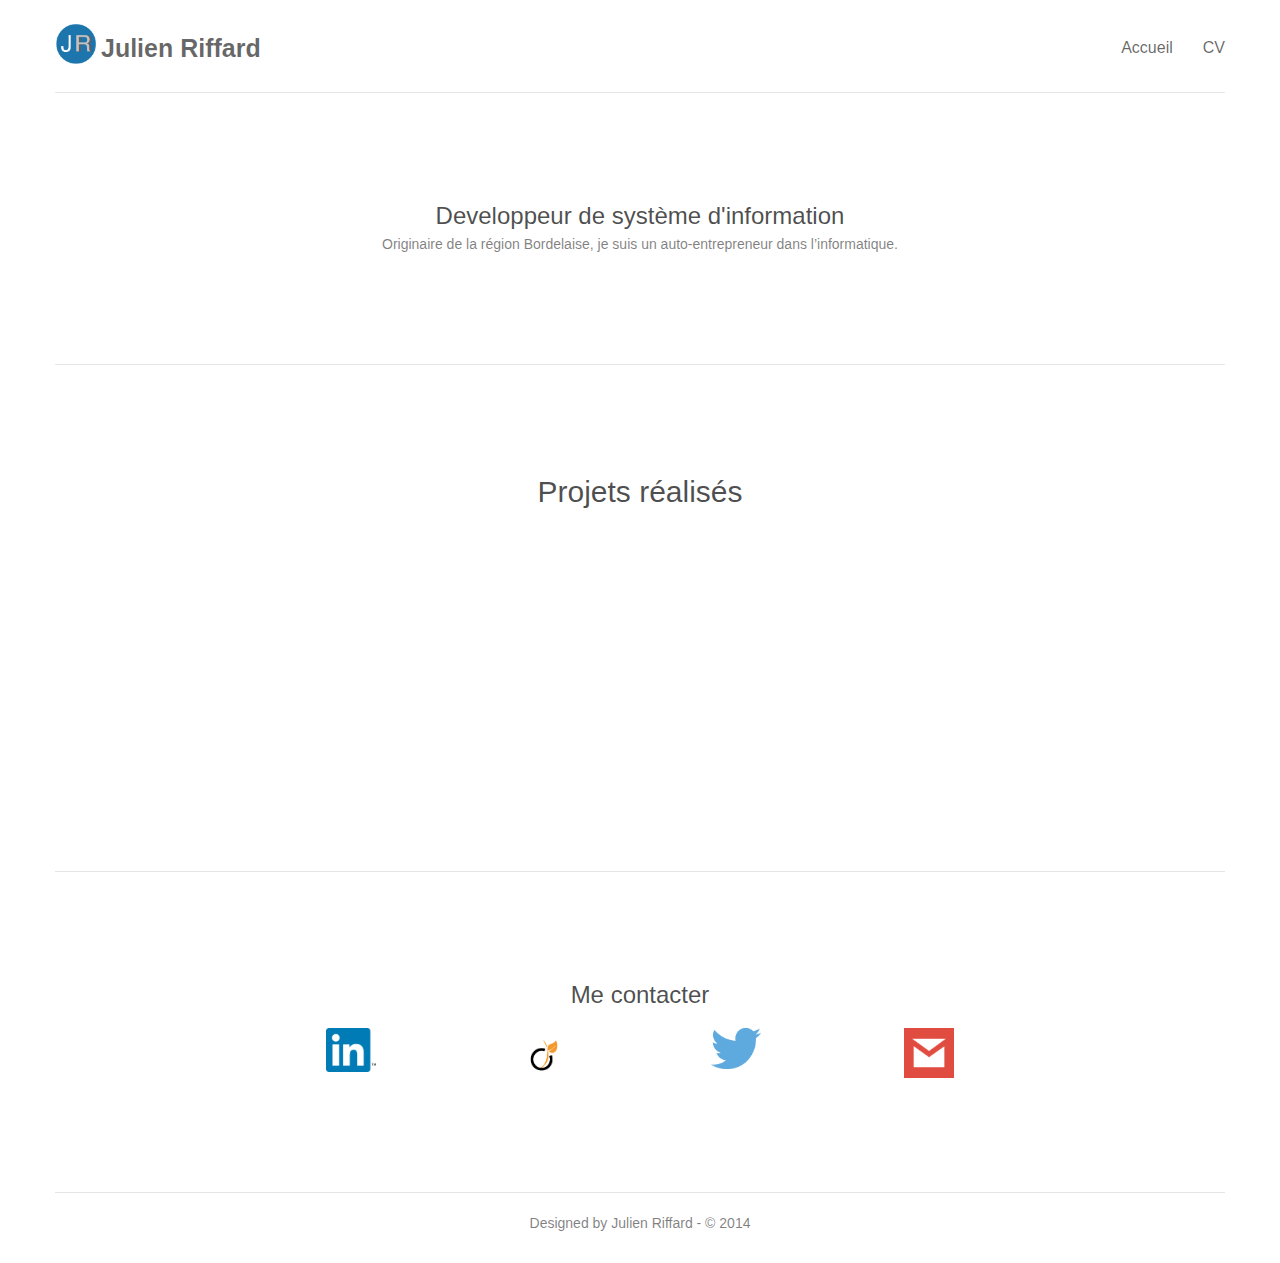
<file: index.html>
<!doctype html>
<html>
<head>
    <meta charset="utf-8">
    <meta name="keywords" content="julien, riffard, conception, integration, developpement, informatique, freelance, ios, android, github, html, css, nodejs, jquery, site, web, mobile, contact, linkedin, viadeo, mail, bordeaux, epsi, ecole, auto, entrepreneur, cv, portfolio" />
    <meta name="description" content="Julien Riffard - Auto entrepreneur">
    <meta name="viewport" content="width=device-width, initial-scale=1">
    <link rel="stylesheet" type="text/css" href="./css/bootstrap.css">
    <link rel="stylesheet" type="text/css" href="./css/animate.css">
    <link rel="stylesheet" id="ppstyle" type="text/css" href="style.css">
    <link rel='stylesheet' href='./css/font-awesome.min.css'/>
    <script src="./js/jquery-2.1.0.min.js"></script>
    <script src="./js/bootstrap.js"></script>
    <script src="./js/blocs.js"></script>
    <script src="./js/jquery.inview.min.js"></script>
    <title>Julien Riffard - Accueil</title>
</head>
<body>
<!-- Main container -->
<div class="page-container">
    
<!-- Navigation Bloc -->
<div class="bloc l-bloc " id="nav-bloc">
	<div class="container bloc-sm">
		<nav class="navbar row">
			<div class="navbar-header">
				<a class="navbar-brand" href="index.html"><img src="img/logo.png" alt='' />Julien Riffard</a>
				<button id="nav-toggle" type="button" class="ui-navbar-toggle navbar-toggle" data-toggle="collapse" data-target=".navbar-1">
					<span class="sr-only">Toggle navigation</span><span class="icon-bar"></span><span class="icon-bar"></span><span class="icon-bar"></span>
				</button>
			</div>
			<div class="collapse navbar-collapse navbar-1">
				<ul class="site-navigation nav">
					<li class="active">
						<a href="index.html" id="pl-0">Accueil</a>
					</li>
					<li>
						<a href="cv.html" id="pl-undefined">CV</a>
					</li>
				</ul>
			</div>
		</nav>
	</div>
</div>
<!-- Navigation Bloc END -->

<!-- bloc-1 -->
<div class="bloc l-bloc " id="bloc-1">
	<div class="container b-divider bloc-lg">
		<div class="row">
			<div class="col-sm-12">
				<h3 class="text-center mg-sm">
					Developpeur de système d'information
				</h3>
				<p class="text-center">
					Originaire de la région Bordelaise, je suis un auto-entrepreneur dans l&rsquo;informatique.
				</p>
			</div>
		</div>
	</div>
</div>
<!-- bloc-1 END -->

<!-- bloc-2 -->
<div class="bloc l-bloc" id="bloc-2">
	<div class="container bloc-lg">
		<div class="row">
			<div class="col-sm-12">
				<h2 class="text-center mg-md">
					Projets réalisés
				</h2>
			</div>
		</div>
		<div id='div-projets' class="row voffset-lg animated">
			<div class="col-sm-3">
				<img src="img/E.Leclerc_logo.png" class="img-responsive center-block" width="200" alt='' />
				<h3 class="mg-md text-left text-center">
					Gestion numérique de la billetterie
				</h3>
				<p class="text-left text-center">
					Grézieu La Varenne (69)
				</p>
			</div>
		</div>
	</div>
</div>
<!-- bloc-2 END -->

<!-- Footer - bloc-12 -->
<div class="bloc l-bloc " id="bloc-12">
	<div class="container b-divider bloc-lg">
		<div class="row">
			<div class="col-sm-12">
				<h3 class="text-center mg-md">
					Me contacter
				</h3>
			</div>
			<div class="col-sm-12 col-md-8 col-md-offset-2">
				<div class="col-sm-3">
					<a href="http://fr.linkedin.com/pub/julien-riffard/65/856/b26/" target="_blank"><img src="img/LinkedIn.png" class="img-responsive center-block mg-sm" width="50" alt="Linked In" /></a>
				</div>
				<div class="col-sm-3">
					<a href=" http://www.viadeo.com/fr/profile/julien.riffard1" target="_blank"><img src="img/Viadeo.png" class="img-responsive center-block mg-sm" width="50" alt="Viadeo" /></a>
				</div>
				<div class="col-sm-3">
					<a href="https://twitter.com/anoltami" target="_blank"><img src="img/Twitter.png" class="img-responsive center-block mg-sm" width="50" alt="Twitter" /></a>
				</div>
				<div class="col-sm-3">
					<a href="mailto:julien.riffard40@gmail.com" target="_blank"><img src="img/Gmail.png" class="img-responsive center-block mg-sm" width="50" alt="Email" /></a>
				</div>
			</div>
		</div>
	</div>
</div>
<!-- Footer - bloc-12 END -->

<!-- Footer - bloc-13 -->
<div class="bloc l-bloc " id="bloc-13">
	<div class="container bloc-sm">
		<div class="row">
			<div class="col-sm-12">
				<p class="text-center">
					Designed by Julien Riffard - © 2014
				</p>
			</div>
		</div>
	</div>
</div>
<!-- Footer - bloc-13 END -->
</div>
<!-- Main container END -->

</body>
    
<!-- Google Analytics -->

<!-- Google Analytics END -->
<script type="text/javascript">

mobilecheck = function() {
  var check = false;
  (function(a,b){if(/(android|bb\d+|meego).+mobile|avantgo|bada\/|blackberry|blazer|compal|elaine|fennec|hiptop|iemobile|ip(hone|od)|iris|kindle|lge |maemo|midp|mmp|mobile.+firefox|netfront|opera m(ob|in)i|palm( os)?|phone|p(ixi|re)\/|plucker|pocket|psp|series(4|6)0|symbian|treo|up\.(browser|link)|vodafone|wap|windows ce|xda|xiino/i.test(a)||/1207|6310|6590|3gso|4thp|50[1-6]i|770s|802s|a wa|abac|ac(er|oo|s\-)|ai(ko|rn)|al(av|ca|co)|amoi|an(ex|ny|yw)|aptu|ar(ch|go)|as(te|us)|attw|au(di|\-m|r |s )|avan|be(ck|ll|nq)|bi(lb|rd)|bl(ac|az)|br(e|v)w|bumb|bw\-(n|u)|c55\/|capi|ccwa|cdm\-|cell|chtm|cldc|cmd\-|co(mp|nd)|craw|da(it|ll|ng)|dbte|dc\-s|devi|dica|dmob|do(c|p)o|ds(12|\-d)|el(49|ai)|em(l2|ul)|er(ic|k0)|esl8|ez([4-7]0|os|wa|ze)|fetc|fly(\-|_)|g1 u|g560|gene|gf\-5|g\-mo|go(\.w|od)|gr(ad|un)|haie|hcit|hd\-(m|p|t)|hei\-|hi(pt|ta)|hp( i|ip)|hs\-c|ht(c(\-| |_|a|g|p|s|t)|tp)|hu(aw|tc)|i\-(20|go|ma)|i230|iac( |\-|\/)|ibro|idea|ig01|ikom|im1k|inno|ipaq|iris|ja(t|v)a|jbro|jemu|jigs|kddi|keji|kgt( |\/)|klon|kpt |kwc\-|kyo(c|k)|le(no|xi)|lg( g|\/(k|l|u)|50|54|\-[a-w])|libw|lynx|m1\-w|m3ga|m50\/|ma(te|ui|xo)|mc(01|21|ca)|m\-cr|me(rc|ri)|mi(o8|oa|ts)|mmef|mo(01|02|bi|de|do|t(\-| |o|v)|zz)|mt(50|p1|v )|mwbp|mywa|n10[0-2]|n20[2-3]|n30(0|2)|n50(0|2|5)|n7(0(0|1)|10)|ne((c|m)\-|on|tf|wf|wg|wt)|nok(6|i)|nzph|o2im|op(ti|wv)|oran|owg1|p800|pan(a|d|t)|pdxg|pg(13|\-([1-8]|c))|phil|pire|pl(ay|uc)|pn\-2|po(ck|rt|se)|prox|psio|pt\-g|qa\-a|qc(07|12|21|32|60|\-[2-7]|i\-)|qtek|r380|r600|raks|rim9|ro(ve|zo)|s55\/|sa(ge|ma|mm|ms|ny|va)|sc(01|h\-|oo|p\-)|sdk\/|se(c(\-|0|1)|47|mc|nd|ri)|sgh\-|shar|sie(\-|m)|sk\-0|sl(45|id)|sm(al|ar|b3|it|t5)|so(ft|ny)|sp(01|h\-|v\-|v )|sy(01|mb)|t2(18|50)|t6(00|10|18)|ta(gt|lk)|tcl\-|tdg\-|tel(i|m)|tim\-|t\-mo|to(pl|sh)|ts(70|m\-|m3|m5)|tx\-9|up(\.b|g1|si)|utst|v400|v750|veri|vi(rg|te)|vk(40|5[0-3]|\-v)|vm40|voda|vulc|vx(52|53|60|61|70|80|81|83|85|98)|w3c(\-| )|webc|whit|wi(g |nc|nw)|wmlb|wonu|x700|yas\-|your|zeto|zte\-/i.test(a.substr(0,4)))check = true})(navigator.userAgent||navigator.vendor||window.opera);
  return check;
}

	$(function() {

		$('#div-projets').bind('inview', function(event, visible, visiblePartX, visiblePartY){
			_this = $(this);
			if(visible){
				if(!mobilecheck()){
					if(visiblePartY != 'top' && visiblePartY != 'bottom'){
						_this.addClass('fadeIn');
						_this.unbind('inview');				
					}
				} else {
					_this.addClass('fadeIn');
					_this.unbind('inview');
				}
			}
		});

	});
</script>
<script>
  (function(i,s,o,g,r,a,m){i['GoogleAnalyticsObject']=r;i[r]=i[r]||function(){
  (i[r].q=i[r].q||[]).push(arguments)},i[r].l=1*new Date();a=s.createElement(o),
  m=s.getElementsByTagName(o)[0];a.async=1;a.src=g;m.parentNode.insertBefore(a,m)
  })(window,document,'script','http://www.google-analytics.com/analytics.js','ga');

  ga('create', 'UA-57312855-1', 'auto');
  ga('send', 'pageview');

</script>
</html>
</file>
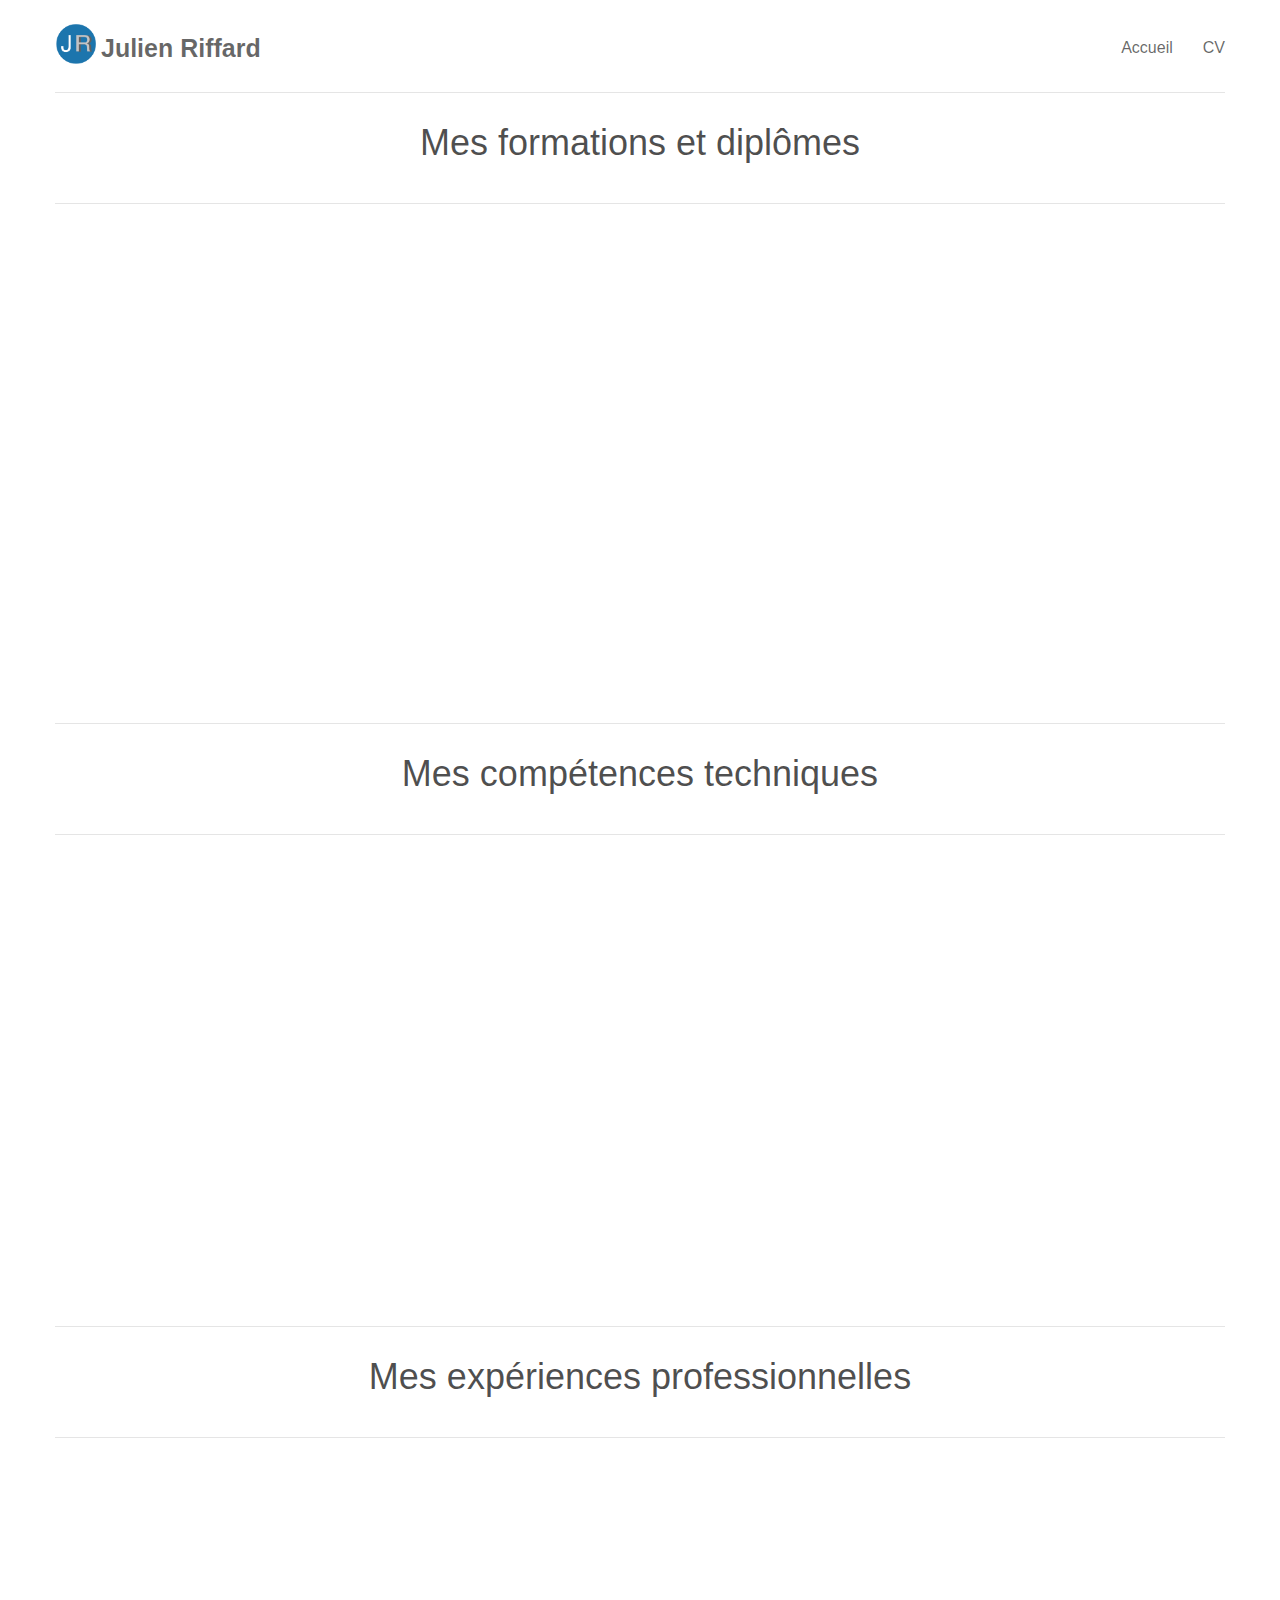
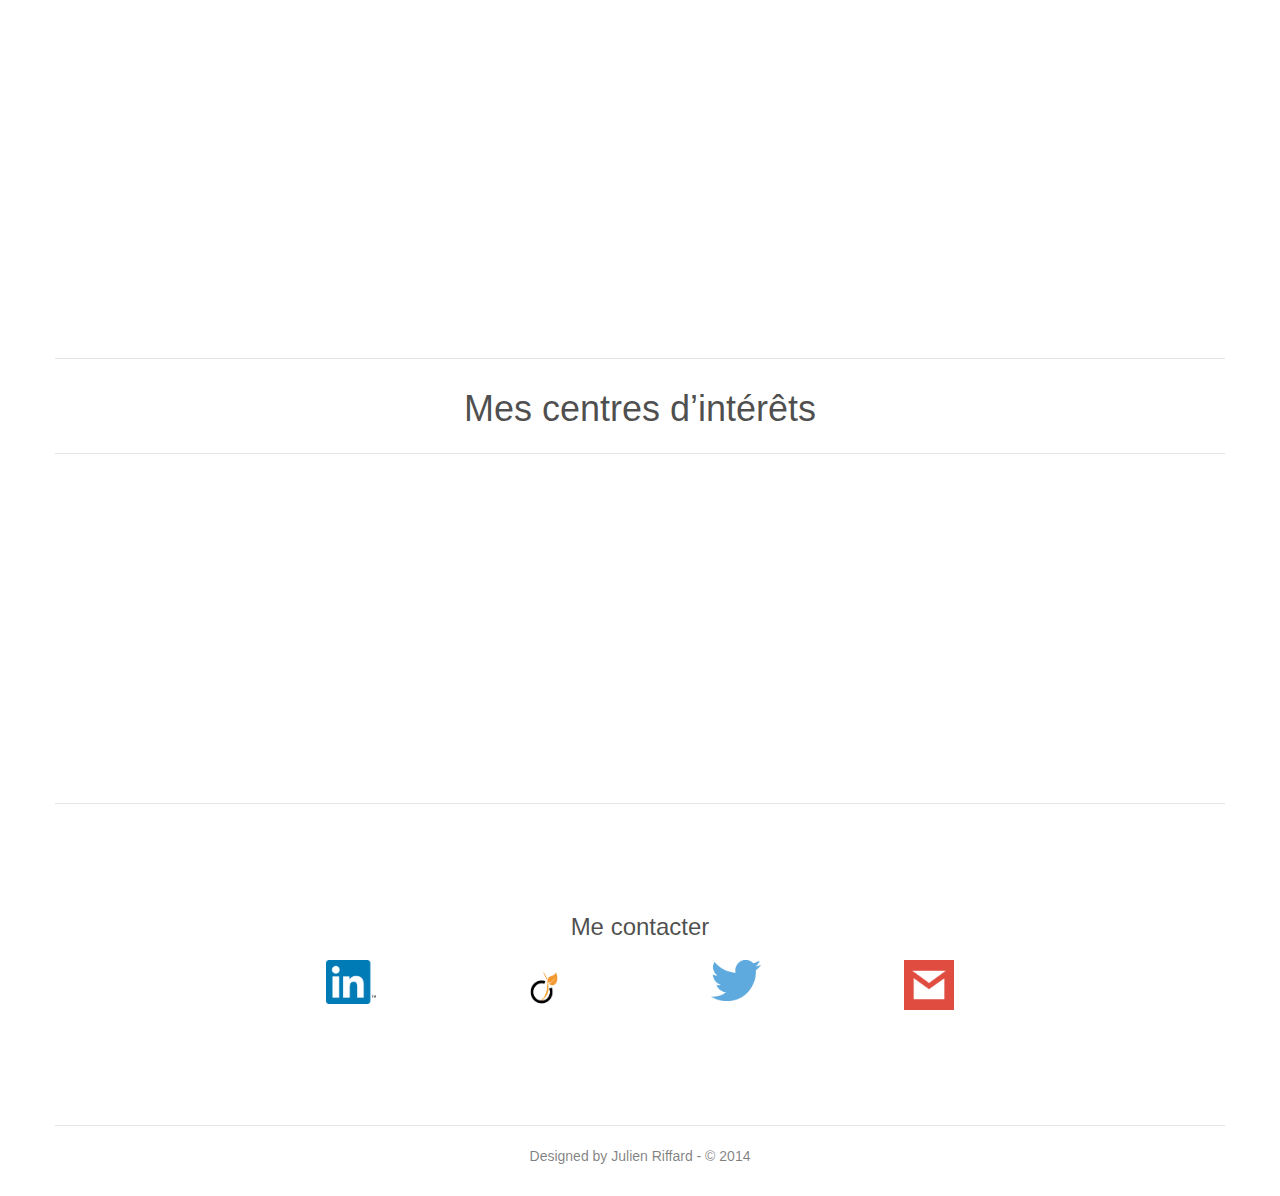
<file: cv.html>
<!doctype html>
<html>
<head>
    <meta charset="utf-8">
    <meta name="keywords" content="julien, riffard, conception, integration, developpement, informatique, freelance, ios, android, github, html, css, nodejs, jquery, site, web, mobile, contact, linkedin, viadeo, mail, bordeaux, epsi, ecole, auto, entrepreneur, cv, portfolio" />
    <meta name="description" content="Julien Riffard - cv">
    <meta name="viewport" content="width=device-width, initial-scale=1">
    <link rel="stylesheet" type="text/css" href="./css/bootstrap.css">
    <link rel="stylesheet" type="text/css" href="./css/animate.css">
    <link rel="stylesheet" id="ppstyle" type="text/css" href="style.css">
    <link rel='stylesheet' href='./css/font-awesome.min.css'/>
    <script src="./js/jquery-2.1.0.min.js"></script>
    <script src="./js/bootstrap.js"></script>
    <script src="./js/blocs.js"></script> 
    <script src="./js/jquery.inview.min.js"></script>
    <title>Julien Riffard - CV</title>
</head>
<body>
<!-- Main container -->
<div class="page-container">
    
<!-- Navigation Bloc -->
<div id="b-nav" class="bloc-container">
	<div id="bloc-nav" class="d-mode">
		<div class="bloc l-bloc bgc-2" id="nav-bloc">
			<div class="container bloc-sm">
				<nav class="navbar row">
					<div class="navbar-header">
						<a class="navbar-brand" href="index.html"><img src="img/logo.png" alt='' />Julien Riffard</a>
						<button id="nav-toggle" type="button" class="ui-navbar-toggle navbar-toggle" data-toggle="collapse" data-target=".navbar-1">
							<span class="sr-only">Toggle navigation</span><span class="icon-bar"></span><span class="icon-bar"></span><span class="icon-bar"></span>
						</button>
					</div>
					<div class="collapse navbar-collapse navbar-1">
						<ul class="site-navigation nav">
							<li class="active">
								<a href="index.html" id="pl-0">Accueil</a>
							</li>
							<li>
								<a href="cv.html" id="pl-undefined">CV</a>
							</li>
						</ul>
					</div>
				</nav>
			</div>
		</div>
	</div>
</div>
<!-- Navigation Bloc END -->

<!-- bloc-3 -->
<div class="bloc l-bloc " id="bloc-3">
	<div class="container b-divider bloc-sm">
		<div class="row">
			<div class="col-sm-12">
				<h1 class="mg-md text-center">
					Mes formations et diplômes
				</h1>
			</div>
		</div>
	</div>
</div>
<!-- bloc-3 END -->

<!-- bloc-4 -->
<div class="bloc l-bloc animated" id="bloc-4">
	<div class="container b-divider-dashed-bottom bloc-md">
		<div class="row">
			<div class="col-sm-6">
				<blockquote>
					<p class="">
						2014-2015
					</p>
				</blockquote>
				<h3 class="mg-md">
					<span class="fa fa-book"></span> 1ère année de Master Informatique
				</h3>
				<p class="">
					Spécialité développement - EPSI Bordeaux
				</p>
			</div>
			<div class="col-sm-6">
				<div class="text-center">
					<a href="http://www.epsi.fr/" target="_blank"><img src="img/epsi.png" class="img-responsive center-block mg-lg" width="150" alt='' /></a>
				</div>
			</div>
		</div>
	</div>
</div>
<!-- bloc-4 END -->

<!-- bloc-5 -->
<div class="bloc l-bloc animated" id="bloc-5">
	<div class="container bloc-md">
		<div class="row">
			<div class="col-sm-12">
				<blockquote>
					<p class="">
						2011-2014
					</p>
				</blockquote>
				<h3 class="mg-md">
					<span class="fa fa-bookmark-o"></span> Obtention d&rsquo;un bachelor de developpement informatique
				</h3>
				<p class="">
					Equivalent Licence dans le secteur public - EPSI Bordeaux
				</p>
			</div>
		</div>
	</div>
</div>
<!-- bloc-5 END -->

<!-- bloc-6 -->
<div class="bloc l-bloc " id="bloc-6">
	<div class="container bloc-sm b-divider">
		<div class="row">
			<div class="col-sm-12">
				<h1 class="mg-md text-center">
					Mes compétences techniques
				</h1>
			</div>
		</div>
	</div>
</div>
<!-- bloc-6 END -->

<!-- bloc-7 -->
<div class="bloc l-bloc animated" id="bloc-7">
	<div class="container bloc-lg">
		<div class="row">
			<div class="col-sm-3">
				<img src="img/nodejs.png" class="img-responsive center-block" width="125" alt='' />
				<h3 class="text-center mg-lg">
					Node.js
				</h3>
				<p class="text-center">
					Autoformé sur cette plateforme, elle m&rsquo;a permise de créer des API RESTFUL pour des applications mobiles et des systèmes d'informations
				</p>
			</div>
			<div class="col-sm-3">
				<img src="img/Titanium.png" class="img-responsive center-block mg-md" width="125" alt='' />
				<h3 class="mg-lg text-center">
					Appcelerator Titanium
				</h3>
				<p class="text-center">
					Découvert lors de stage, Titanium m&rsquo;a permis de developper plusieurs applications mobiles multiplateformes
				</p>
			</div>
			<div class="col-sm-3">
				<img src="img/php.png" class="img-responsive center-block" width="125" alt='' />
				<h3 class="text-center mg-lg">
					PHP
				</h3>
				<p class="mg-clear text-center">
					Appris tout au long de ma scolarité et des mes expériences professionnelles, je possède de solides bases en PHP
				</p>
			</div>
			<div class="col-sm-3">
				<img src="img/Java.png" class="img-responsive center-block" width="125" alt='' />
				<h3 class="text-center mg-lg">
					Java
				</h3>
				<p class="text-center">
					Vu seulement au cours de ma scolarité et des projets associés, je n&rsquo;ai pas encore eu l&rsquo;occasion de mettre en pratique cette technologie
				</p>
			</div>
		</div>
	</div>
	<div id="active-object">
	</div>
	<div id="active-object">
	</div>
	<div id="active-object">
	</div>
	<div id="active-object">
	</div>
</div>
<!-- bloc-7 END -->

<!-- bloc-8 -->
<div class="bloc l-bloc " id="bloc-8">
	<div class="container b-divider bloc-sm">
		<div class="row">
			<div class="col-sm-12">
				<h1 class="mg-md text-center">
					Mes expériences professionnelles
				</h1>
			</div>
		</div>
	</div>
</div>
<!-- bloc-8 END -->

<!-- bloc-9 -->
<div class="bloc l-bloc animated" id="bloc-9">
	<div class="container bloc-lg">
		<div class="row">
			<div class="col-sm-4">
				<img src="img/grafia.png" class="img-responsive center-block img-frame mg-md" width="130" alt='' />
				<h3 class="mg-md text-center">
					Developpement Web et Mobile
				</h3>
				<p class="text-center">
					Durant la période de Mai - Juillet 2012 puis Janvier - Février 2013, j&rsquo;ai pu participer à des projets web existants (PHP, CSS, HTML, SQL). J&rsquo;ai aussi participé à la création d&rsquo;une application mobile (Titanium Studio) permettant la consultation de données depuis n&rsquo;importe où.
				</p>
			</div>
			<div class="col-sm-4">
				<img src="img/webstrategies.png" class="img-responsive img-frame center-block mg-md" width="170" alt='' />
				<h3 class="text-center mg-md">
					Developpement Web et Mobile
				</h3>
				<p class="text-center">
					Pendant plus de 2 mois et demi (Mai - Juillet 2013), j&rsquo;ai participé à des projets web de grands comptes (Caisse d&rsquo;épargne, Fédération Française de Hockey sur Glace). J&rsquo;ai aussi developpé de manière autonome un jeu mobile (Titanium Studio) se servant d&rsquo;une base de données locale.
				</p>
			</div>
			<div class="col-sm-4">
				<img src="img/cosderma.png" class="img-responsive center-block img-frame mg-lg" width="250" alt='' />
				<h3 class="mg-md text-center">
					Developpement Web et Mobile
				</h3>
				<p class="text-center">
					Stagiaire entre Novembre 2013 - Aout 2014, j&rsquo;ai été recruté en alternance depuis Septembre 2014. Responsable du service informatique, j&rsquo;assure la maintenance et developpement d&rsquo;applications internes (web et mobile). J&rsquo;assure aussi la relation entre les prestataire informatiques et l'entreprise
				</p>
			</div>
		</div>
	</div>
</div>
<!-- bloc-9 END -->

<!-- bloc-10 -->
<div class="bloc l-bloc " id="bloc-10">
	<div class="container b-divider bloc-sm">
		<div class="row">
			<div class="col-sm-12">
				<h1 class="mg-sm text-center">
					Mes centres d&rsquo;intérêts
				</h1>
			</div>
		</div>
	</div>
</div>
<!-- bloc-10 END -->

<!-- bloc-11 -->
<div class="bloc l-bloc animated" id="bloc-11">
	<div class="container bloc-lg">
		<div class="row">
			<div class="col-sm-4">
				<div class="text-center">
					<span class="fa fa-soccer-ball-o icon-round icon-5 icon-md"></span>
				</div>
				<h3 class="text-center mg-md">
					Le foot en salle
				</h3>
			</div>
			<div class="col-sm-4">
				<div class="text-center">
					<span class="fa fa-bicycle icon-round icon-md icon-5"></span>
				</div>
				<h3 class="text-center mg-md">
					Les randonnées vélo
				</h3>
			</div>
			<div class="col-sm-4">
				<div class="text-center">
					<span class="fa fa-list-alt icon-round icon-md icon-5"></span>
				</div>
				<h3 class="text-center mg-md">
					L&rsquo;actualité sportive
				</h3>
			</div>
		</div>
	</div>
</div>
<!-- bloc-11 END -->

<!-- Footer - bloc-12 -->
<div class="bloc l-bloc " id="bloc-12">
	<div class="container b-divider bloc-lg">
		<div class="row">
			<div class="col-sm-12">
				<h3 class="text-center mg-md">
					Me contacter
				</h3>
			</div>
			<div class="col-sm-12 col-md-8 col-md-offset-2">
				<div class="col-sm-3">
					<a href="http://fr.linkedin.com/pub/julien-riffard/65/856/b26/" target="_blank"><img src="img/LinkedIn.png" class="img-responsive center-block mg-sm" width="50" alt="Linked In" /></a>
				</div>
				<div class="col-sm-3">
					<a href=" http://www.viadeo.com/fr/profile/julien.riffard1" target="_blank"><img src="img/Viadeo.png" class="img-responsive center-block mg-sm" width="50" alt="Viadeo" /></a>
				</div>
				<div class="col-sm-3">
					<a href="https://twitter.com/anoltami" target="_blank"><img src="img/Twitter.png" class="img-responsive center-block mg-sm" width="50" alt="Twitter" /></a>
				</div>
				<div class="col-sm-3">
					<a href="mailto:julien.riffard40@gmail.com" target="_blank"><img src="img/Gmail.png" class="img-responsive center-block mg-sm" width="50" alt="Email" /></a>
				</div>
			</div>
		</div>
	</div>
</div>
<!-- Footer - bloc-12 END -->

<!-- Footer - bloc-13 -->
<div class="bloc l-bloc " id="bloc-13">
	<div class="container bloc-sm">
		<div class="row">
			<div class="col-sm-12">
				<p class="text-center">
					Designed by Julien Riffard - © 2014
				</p>
			</div>
		</div>
	</div>
</div>
<!-- Footer - bloc-13 END -->
</div>
<!-- Main container END -->

</body>
    
<!-- Google Analytics -->

<!-- Google Analytics END -->
<script type="text/javascript">
mobilecheck = function() {
  var check = false;
  (function(a,b){if(/(android|bb\d+|meego).+mobile|avantgo|bada\/|blackberry|blazer|compal|elaine|fennec|hiptop|iemobile|ip(hone|od)|iris|kindle|lge |maemo|midp|mmp|mobile.+firefox|netfront|opera m(ob|in)i|palm( os)?|phone|p(ixi|re)\/|plucker|pocket|psp|series(4|6)0|symbian|treo|up\.(browser|link)|vodafone|wap|windows ce|xda|xiino/i.test(a)||/1207|6310|6590|3gso|4thp|50[1-6]i|770s|802s|a wa|abac|ac(er|oo|s\-)|ai(ko|rn)|al(av|ca|co)|amoi|an(ex|ny|yw)|aptu|ar(ch|go)|as(te|us)|attw|au(di|\-m|r |s )|avan|be(ck|ll|nq)|bi(lb|rd)|bl(ac|az)|br(e|v)w|bumb|bw\-(n|u)|c55\/|capi|ccwa|cdm\-|cell|chtm|cldc|cmd\-|co(mp|nd)|craw|da(it|ll|ng)|dbte|dc\-s|devi|dica|dmob|do(c|p)o|ds(12|\-d)|el(49|ai)|em(l2|ul)|er(ic|k0)|esl8|ez([4-7]0|os|wa|ze)|fetc|fly(\-|_)|g1 u|g560|gene|gf\-5|g\-mo|go(\.w|od)|gr(ad|un)|haie|hcit|hd\-(m|p|t)|hei\-|hi(pt|ta)|hp( i|ip)|hs\-c|ht(c(\-| |_|a|g|p|s|t)|tp)|hu(aw|tc)|i\-(20|go|ma)|i230|iac( |\-|\/)|ibro|idea|ig01|ikom|im1k|inno|ipaq|iris|ja(t|v)a|jbro|jemu|jigs|kddi|keji|kgt( |\/)|klon|kpt |kwc\-|kyo(c|k)|le(no|xi)|lg( g|\/(k|l|u)|50|54|\-[a-w])|libw|lynx|m1\-w|m3ga|m50\/|ma(te|ui|xo)|mc(01|21|ca)|m\-cr|me(rc|ri)|mi(o8|oa|ts)|mmef|mo(01|02|bi|de|do|t(\-| |o|v)|zz)|mt(50|p1|v )|mwbp|mywa|n10[0-2]|n20[2-3]|n30(0|2)|n50(0|2|5)|n7(0(0|1)|10)|ne((c|m)\-|on|tf|wf|wg|wt)|nok(6|i)|nzph|o2im|op(ti|wv)|oran|owg1|p800|pan(a|d|t)|pdxg|pg(13|\-([1-8]|c))|phil|pire|pl(ay|uc)|pn\-2|po(ck|rt|se)|prox|psio|pt\-g|qa\-a|qc(07|12|21|32|60|\-[2-7]|i\-)|qtek|r380|r600|raks|rim9|ro(ve|zo)|s55\/|sa(ge|ma|mm|ms|ny|va)|sc(01|h\-|oo|p\-)|sdk\/|se(c(\-|0|1)|47|mc|nd|ri)|sgh\-|shar|sie(\-|m)|sk\-0|sl(45|id)|sm(al|ar|b3|it|t5)|so(ft|ny)|sp(01|h\-|v\-|v )|sy(01|mb)|t2(18|50)|t6(00|10|18)|ta(gt|lk)|tcl\-|tdg\-|tel(i|m)|tim\-|t\-mo|to(pl|sh)|ts(70|m\-|m3|m5)|tx\-9|up(\.b|g1|si)|utst|v400|v750|veri|vi(rg|te)|vk(40|5[0-3]|\-v)|vm40|voda|vulc|vx(52|53|60|61|70|80|81|83|85|98)|w3c(\-| )|webc|whit|wi(g |nc|nw)|wmlb|wonu|x700|yas\-|your|zeto|zte\-/i.test(a.substr(0,4)))check = true})(navigator.userAgent||navigator.vendor||window.opera);
  return check;
}

	$(function() {

		$('#bloc-4').bind('inview', function(event, visible, visiblePartX, visiblePartY){
			_this = $(this);
			if(visible){
				if(!mobilecheck()){
					if(visiblePartY != 'top' && visiblePartY != 'bottom'){
						_this.addClass('fadeInRight');
						_this.unbind('inview');				
					}
				} else {
					_this.addClass('fadeInRight');
					_this.unbind('inview');
				}
			}
		});

		$('#bloc-5').bind('inview', function(event, visible, visiblePartX, visiblePartY){
			_this = $(this);
			if(visible){
				if(!mobilecheck()){
					if(visiblePartY != 'top' && visiblePartY != 'bottom'){
						_this.addClass('fadeInLeft');
						_this.unbind('inview');				
					}
				} else {
					_this.addClass('fadeInLeft');
					_this.unbind('inview');
				}
			}
		});

		$('#bloc-7').bind('inview', function(event, visible, visiblePartX, visiblePartY){
			_this = $(this);
			if(visible){
				if(!mobilecheck()){
					if(visiblePartY != 'top' && visiblePartY != 'bottom'){
						_this.addClass('bounceIn');
						_this.unbind('inview');				
					}
				} else {
					_this.addClass('bounceIn');
					_this.unbind('inview');
				}
			}	
		});

		$('#bloc-9').bind('inview', function(event, visible, visiblePartX, visiblePartY){
			_this = $(this);
			if(visible){
				if(!mobilecheck()){
					if(visiblePartY != 'top' && visiblePartY != 'bottom'){
						_this.addClass('fadeIn');
						_this.unbind('inview');				
					}
				} else {
					_this.addClass('fadeIn');
					_this.unbind('inview');
				}
			}	
		});

		$('#bloc-11').bind('inview', function(event, visible, visiblePartX, visiblePartY){
			_this = $(this);
			if(visible){
				if(!mobilecheck()){
					if(visiblePartY != 'top' && visiblePartY != 'bottom'){
						_this.addClass('fadeInRight');
						_this.unbind('inview');				
					}
				} else {
					_this.addClass('fadeInRight');
					_this.unbind('inview');
				}
			}
		});

	});
</script>
<script>
  (function(i,s,o,g,r,a,m){i['GoogleAnalyticsObject']=r;i[r]=i[r]||function(){
  (i[r].q=i[r].q||[]).push(arguments)},i[r].l=1*new Date();a=s.createElement(o),
  m=s.getElementsByTagName(o)[0];a.async=1;a.src=g;m.parentNode.insertBefore(a,m)
  })(window,document,'script','http://www.google-analytics.com/analytics.js','ga');

  ga('create', 'UA-57312855-1', 'auto');
  ga('send', 'pageview');

</script>
</html>
</file>
<file: style.css>
/*-----------------------------------------------------------------------------------*/
/*	    
/*      Built with blocs
/*-----------------------------------------------------------------------------------*/

body{
	margin:0;
	padding:0;
    background:#FFF;
    -webkit-font-smoothing: antialiased;
}
a:hover{text-decoration: none;}


/* Globals type styling */
    h1, h2, h3, h4, h5, h6, p, label, .btn, a{
	font-family:"Helvetica";
}


/* Site container width */

.container{
	max-width:1170px;
}

/* Blocs */

.bloc{
	width:100%;
	background: 50% 50% no-repeat;
	-webkit-background-size: cover;
	-moz-background-size: cover;
	-o-background-size: cover;
	background-size: cover;
}


/* Bloc sizes */

.bloc-lg{
	padding:100px 0;
}
.bloc-md{
	padding:50px 0;
}
.bloc-sm{
	padding:20px 0;
}


/* Bloc - Light theme */

.l-bloc{
	color:rgba(0,0,0,.5);
}
.l-bloc button:hover{
	color:rgba(0,0,0,.7);
}
.l-bloc h1,.l-bloc h2,.l-bloc h3,.l-bloc h4,.l-bloc h5, .l-bloc h6, .l-bloc .ico{
	color:rgba(0,0,0,.7);
}
.l-bloc .icon-round{
	border-color:rgba(0,0,0,.7);
}
.l-bloc .divider-h span{
	border-color:rgba(0,0,0,.1);
}
.l-bloc a{
	color:rgba(0,0,0,.6);
}
.l-bloc a:hover{
	color:rgba(0,0,0,1);
}
.l-bloc .navbar-toggle .icon-bar{
	color:rgba(0,0,0,.6);
}
.l-bloc .btn-wire, .l-bloc .btn-wire:hover{
	color:rgba(0,0,0,.7);
	border-color:rgba(0,0,0,.3);
}
.voffset-lg{
	margin-top:80px;
}
/* Bloc Dividers */

.b-divider{
	border-top:1px solid rgba(0,0,0,.1);
	border-bottom:1px solid rgba(0,0,0,.1);
}
.b-divider-dashed-top{
	border-top:1px dashed rgba(0,0,0,.1);}
.b-divider-dashed-bottom{
	border-bottom:1px dashed rgba(0,0,0,.1);
}


/* Custom bloc styling */

#nav-bloc,#bloc-1,#bloc-2,#bloc-3,#bloc-4,#bloc-5,#bloc-6,#bloc-7,#bloc-8,#bloc-9,#bloc-10,#bloc-11,#bloc-12,#bloc-13{
	background-color:#FFF;
}
#bloc-4,#bloc-5{
	color:#2376ab;
}
#bloc-4 p{
	font-size: 22px;
}
#bloc-5 p{
	font-size: 22px;
}


/* NavBar */

.navbar{
	margin-bottom: 0;
}
.navbar-brand{
	font-size: 25px;
	font-weight: normal;
	font-family: "Helvetica Neue", Helvetica, Arial, sans-serif;
	font-weight: 600;
}
.navbar-brand img{
	width: auto;
	max-height: 40px;
	margin: -12px 5px 0 0;
}
.navbar-brand{
	padding: 15px 15px;
}
.navbar .nav{
	padding-top: 2px;
	margin-right: -16px;
	float:right;
}
.nav > li{
	float: left;
	margin-top: 4px;
	font-size: 16px;
}
.nav > li a:hover{
	background:transparent;
}
.navbar-toggle{
	margin: 12px;
	border: 0px;
}
.navbar-toggle:hover{
	background:transparent!important;
}
.navbar-toggle .icon-bar{
	background-color: rgba(0,0,0,.5);
	width: 26px;
}

/* Bric adjustment margins */

.mg-clear{
	margin:0;
}
.mg-sm{
	margin-top:10px;
	margin-bottom:5px;
}
.mg-md{
	margin-top:10px;
	margin-bottom:20px;
}
.mg-lg{
	margin-top:10px;
	margin-bottom:40px;
}
img.mg-sm,img.mg-md,img.mg-lg{
	margin-top: 0;
}
img.mg-sm{
	margin-bottom:10px;
}
img.mg-md{
	margin-bottom:30px;
}
img.mg-lg{
	margin-bottom:50px;
}

/* Buttons */

.btn{
	margin: 0 5px 5px 0;
}
.btn.pull-right{
	margin: 0 0 5px 5px;
}
.btn-d,.btn-d:hover,.btn-d:focus{
	color:#FFF!important;
	background:rgba(0,0,0,.3);
}



/* Icons */
.icon-md{
	font-size:30px!important;
}
.icon-round{
	margin:0 auto;
	border:2px solid transparent;
	border-radius: 50%;
	padding: 32px 30px 26px 30px;
	min-width:80px;
}
.icon-round.icon-md{
	min-width:92px;
}
.icon-round.icon-lg{
	min-width:122px;
}
.icon-round.icon-xl{
	min-width:162px;
}

/* Icon colour styles */

.icon-5{
	color:#000000!important;
	border-color:#000000!important;
}

/* Image frame */
.img-frame,.img-frame-md,.img-frame-lg,.img-frame-rd,.img-frame-rd-md,.img-frame-rd-lg{
	background:#FFF;
	box-shadow: 0 0 1px rgba(0,0,0,0.4),0 2px 2px rgba(0,0,0,0.05);
	padding:4px;
}
.img-frame,.img-frame-md,.img-frame-lg{
	border-radius:3px;
}
.img-frame-md,.img-frame-rd-md{
	padding:8px;
}
.img-frame-lg,.img-frame-rd-lg{
	padding:14px;
}





/* Mobile adjustments */

@media (max-width: 767px)
{
    .page-container{
        overflow-x: hidden;
    }
    .container{
        padding-left:5px!important; 
        padding-right:5px!important; 
    }
    .bloc{
        text-align: center;
        -webkit-background-size: auto 200%;
        -moz-background-size: auto 200%;
        -o-background-size: auto 200%;
        background-size: auto 200%;
    }
    .navbar .nav{
        padding-top: 0;
        border-top:1px solid rgba(0,0,0,.2);
        float:none!important;
    }
    .nav > li{
        margin-top: 0;
        border-bottom:1px solid rgba(0,0,0,.1);
        background:rgba(0,0,0,.05);
        text-align: left;
        width:100%;
    }
    .nav > li:hover{
        background:rgba(0,0,0,.08);
    }
    .navbar-collapse{
        padding:0;
        -webkit-box-shadow: none;
        box-shadow: none;
    }
    .btn.pull-left, .btn.pull-right{
       float:none!important; 
    }
    .bloc-xl,.bloc-lg{
        padding: 40px 0;
    }
    .a-block{
        text-align: center;
    }
    .btn-dwn{
       display:none; 
    }
}

/** Animation **/
.animated{
	opacity:0;
}
</file>
